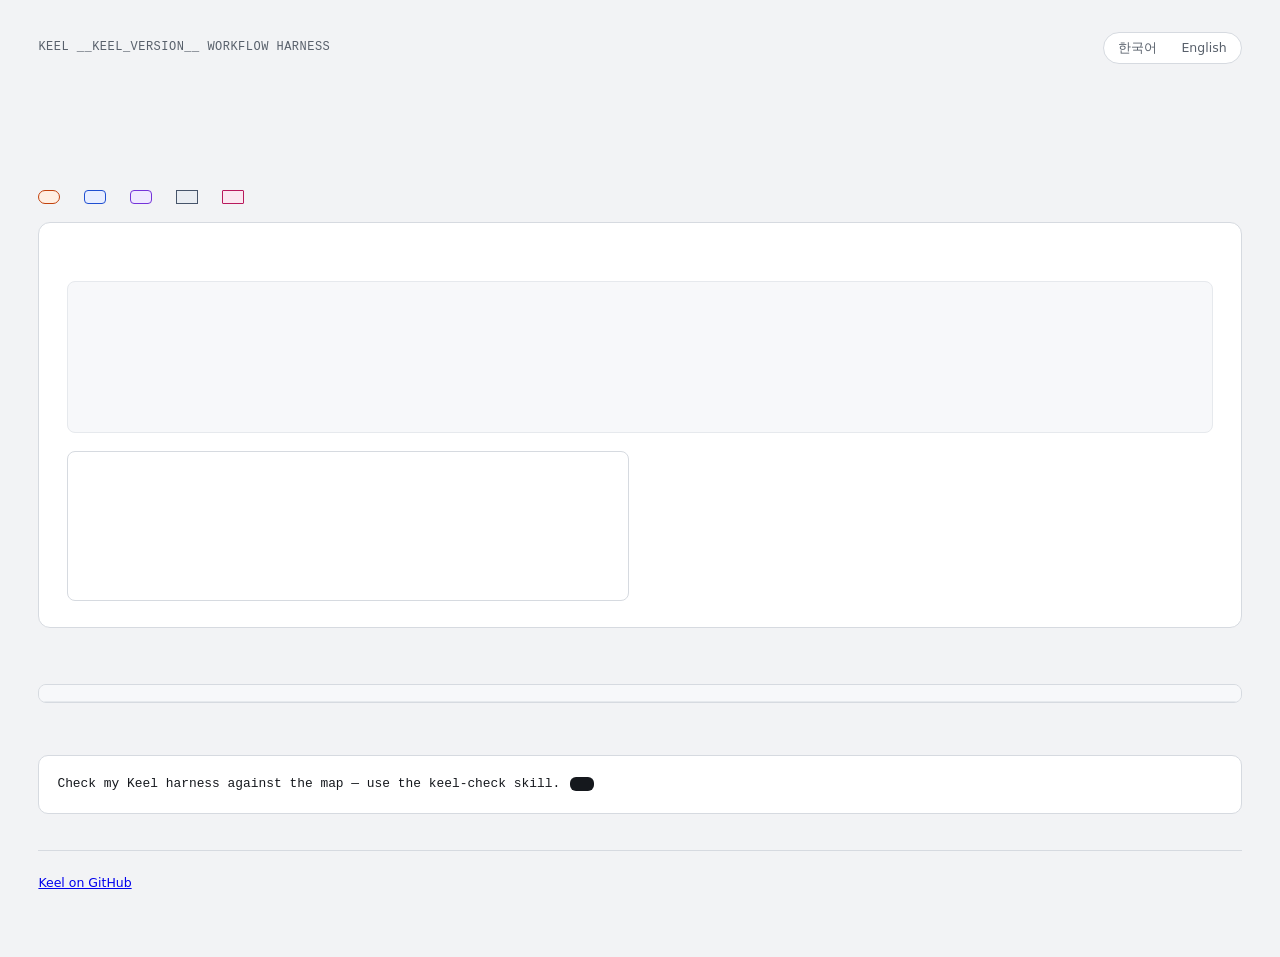
<file: kit/workflow/map_template.html>
<!doctype html>
<html lang="__KEEL_LANG__" data-embed="__KEEL_EMBED__"><head><meta charset="utf-8"><meta name="viewport" content="width=device-width,initial-scale=1"><title>Keel harness map</title><style>

:root{
  --bg:#F2F3F5; --surface:#FFFFFF; --surface-2:#F7F8FA; --ink:#15181D; --muted:#58606B; --faint:#8C939D;
  --line:#D6DAE0; --line-2:#E6E9ED; --edge:#7B838E; --sel:#15181D; --sel-ink:#FFFFFF;
  --h:#C2410C; --h-bg:#FFEFE3;
  --s:#1F4FD1; --s-bg:#E8EEFF;
  --r:#7433D9; --r-bg:#F0E9FF;
  --c:#46546A; --c-bg:#E9EDF2;
  --x:#B8195C; --x-bg:#FBE8F1;
  --crit:#B42318; --crit-bg:#FDECEA;
  --sans:-apple-system, BlinkMacSystemFont, "Apple SD Gothic Neo", "Malgun Gothic", "Segoe UI", system-ui, sans-serif;
  --mono:ui-monospace, "SF Mono", Menlo, monospace;
  color-scheme: light;
}
@media (prefers-color-scheme: dark){
  :root:not([data-theme="light"]){
    --bg:#0F1216; --surface:#171B21; --surface-2:#1C2128; --ink:#E7E9EC; --muted:#A1A9B4; --faint:#6F7782;
    --line:#2D333C; --line-2:#242A31; --edge:#8D96A2; --sel:#E7E9EC; --sel-ink:#0F1216;
    --h:#FB9A5B; --h-bg:#2B1A0E;
    --s:#86A8FF; --s-bg:#131D36;
    --r:#BBA0FF; --r-bg:#211636;
    --c:#AEB8C6; --c-bg:#20262E;
    --x:#F77AB2; --x-bg:#2D1220;
    --crit:#FF8A80; --crit-bg:#361512;
    color-scheme: dark;
  }
}
:root[data-theme="dark"]{
  --bg:#0F1216; --surface:#171B21; --surface-2:#1C2128; --ink:#E7E9EC; --muted:#A1A9B4; --faint:#6F7782;
  --line:#2D333C; --line-2:#242A31; --edge:#8D96A2; --sel:#E7E9EC; --sel-ink:#0F1216;
  --h:#FB9A5B; --h-bg:#2B1A0E;
  --s:#86A8FF; --s-bg:#131D36;
  --r:#BBA0FF; --r-bg:#211636;
  --c:#AEB8C6; --c-bg:#20262E;
  --x:#F77AB2; --x-bg:#2D1220;
  --crit:#FF8A80; --crit-bg:#361512;
  color-scheme: dark;
}
*{box-sizing:border-box}
body{background:var(--bg);color:var(--ink);font-family:var(--sans);font-size:15px;line-height:1.6;margin:0}
.wrap{max-width:1400px;margin:0 auto;padding-inline:clamp(16px,3vw,40px);padding-block:32px 64px;display:flex;flex-direction:column;gap:36px}
h1,h2,h3{margin:0;text-wrap:balance;letter-spacing:-0.01em}
h1{font-size:clamp(26px,3.4vw,36px);font-weight:700;line-height:1.2}
h2{font-size:19px;font-weight:700}
h3{font-size:15px;font-weight:600}
p{margin:0}
code,.mono{font-family:var(--mono);font-size:.86em}
.eyebrow{font-family:var(--mono);font-size:12px;color:var(--muted);letter-spacing:.04em;text-transform:uppercase}
header{display:flex;flex-direction:column;gap:10px}
header h1,.lede{max-width:74ch}
.lede{color:var(--muted);font-size:16px}
.inspiration{max-width:74ch;color:var(--muted);font-size:14px;line-height:1.55}
.topbar{display:flex;flex-wrap:wrap;align-items:center;justify-content:space-between;gap:8px 16px}
.lang{display:inline-flex;border:1px solid var(--line);border-radius:999px;padding:2px;background:var(--surface)}
html[data-embed="1"] .lang{display:none}
html[data-embed="1"] section[aria-labelledby="install-h"],html[data-embed="1"] section[aria-labelledby="check-h"],html[data-embed="1"] footer{display:none}
html[data-embed="1"] .wrap{padding-inline:12px}
html[data-embed="1"] .panel{padding-inline:12px}
.lang button{appearance:none;border:0;background:none;font:inherit;font-size:12.5px;line-height:20px;color:var(--muted);padding:3px 12px;border-radius:999px;cursor:pointer}
.lang button:hover{color:var(--ink)}
.lang button[aria-pressed="true"]{background:var(--sel);color:var(--sel-ink)}
.lang button:focus-visible{outline:2px solid var(--s);outline-offset:2px}
@media (forced-colors:active){.lang button[aria-pressed="true"]{outline:2px solid CanvasText}}
section{display:flex;flex-direction:column;gap:16px}
.sec-head{display:flex;flex-direction:column;gap:4px;max-width:78ch}
.sec-head p{color:var(--muted)}

/* ---------- rail ---------- */
.rail-scroll{overflow-x:auto;overflow-y:hidden;padding:4px}
.rail{position:relative;display:grid;grid-auto-flow:column;grid-auto-columns:minmax(98px,1fr);min-width:max-content;gap:0}
html[data-embed="1"] .rail{grid-auto-columns:minmax(64px,1fr);min-width:0;width:100%}
.rail::before{content:"";position:absolute;left:49px;right:49px;top:37.5px;height:3px;background:var(--line);border-radius:2px}
html[data-embed="1"] .rail::before{left:32px;right:32px}
.st{position:relative;appearance:none;background:none;border:0;color:inherit;font:inherit;cursor:pointer;padding:6px 6px 10px;display:flex;flex-direction:column;align-items:center;gap:6px;text-align:center;border-radius:8px}
.st:hover{background:var(--surface)}
.st:focus-visible{outline:2px solid var(--s);outline-offset:2px}
.st .num{font-family:var(--mono);font-size:11.5px;color:var(--muted);height:18px;line-height:18px;white-space:nowrap}
.st .dot{width:18px;height:18px;border-radius:50%;background:var(--surface);border:3px solid var(--edge);position:relative;z-index:1}
.st .nm{font-size:13px;font-weight:500;line-height:1.3;min-height:34px}
.st .marks{display:flex;gap:4px;min-height:18px;flex-wrap:wrap;justify-content:center}
.mk{font-size:10.5px;line-height:16px;padding:0 5px;border-radius:3px;white-space:nowrap}
.mk.hum{background:var(--h-bg);color:var(--h)}
.mk.cond{background:var(--c-bg);color:var(--c)}
.st[aria-selected="true"] .dot{background:var(--sel);border-color:var(--sel)}
.st[aria-selected="true"] .nm{font-weight:700}
.side{display:flex;flex-wrap:wrap;align-items:center;gap:8px}
.side .lbl{font-size:13px;color:var(--muted);margin-right:4px}
.sd{appearance:none;font:inherit;font-size:13px;color:var(--ink);background:var(--surface);border:1px dashed var(--edge);border-radius:999px;padding:4px 12px;cursor:pointer;position:relative}
.sd:hover{border-style:solid}
.sd:focus-visible{outline:2px solid var(--s);outline-offset:2px}
.sd[aria-selected="true"]{background:var(--sel);color:var(--sel-ink);border:1px solid var(--sel)}

/* ---------- legend ---------- */
.legend{display:flex;flex-wrap:wrap;gap:8px 18px;font-size:12.5px;color:var(--muted);align-items:center}
.lg{display:inline-flex;align-items:center;gap:6px}
.sw{width:22px;height:14px;border:1.5px solid;display:inline-block}
.sw.H{background:var(--h-bg);border-color:var(--h);border-radius:8px}
.sw.S{background:var(--s-bg);border-color:var(--s);border-radius:4px}
.sw.R{background:var(--r-bg);border-color:var(--r);border-radius:4px}
.sw.C{background:var(--c-bg);border-color:var(--c);border-radius:0}
.sw.X{background:var(--x-bg);border-color:var(--x);border-radius:1px}
.tg{font-size:10.5px;line-height:16px;padding:0 5px;border-radius:3px;font-weight:600}
.tg.gate{background:var(--h);color:var(--surface)}
.tg.deny{background:var(--crit);color:var(--surface)}
.tg.loop{background:var(--surface);color:var(--muted);border:1px solid var(--line)}

/* ---------- panel ---------- */
.panel{background:var(--surface);border:1px solid var(--line);border-radius:12px;padding:22px clamp(16px,2.4vw,28px) 26px;display:flex;flex-direction:column;gap:18px;margin-top:2px}
.p-head{display:flex;flex-wrap:wrap;gap:6px 16px;align-items:baseline}
.p-num{font-family:var(--mono);font-size:13px;color:var(--muted)}
.p-sum{color:var(--muted);max-width:90ch}
.badges{display:flex;gap:6px;flex-wrap:wrap}
.bdg{font-size:11.5px;line-height:20px;padding:0 8px;border-radius:4px;background:var(--surface-2);border:1px solid var(--line);color:var(--muted)}
.bdg.hum{background:var(--h-bg);border-color:transparent;color:var(--h)}
.flow-scroll{overflow-x:auto;border:1px solid var(--line-2);border-radius:8px;background:var(--surface-2)}
.flow-scroll svg{display:block;max-width:none}
.p-grid{display:grid;grid-template-columns:minmax(0,1fr) minmax(0,1fr);gap:22px}
.detail{border:1px solid var(--line);border-radius:8px;padding:14px 16px;display:flex;flex-direction:column;gap:8px;min-height:150px;background:var(--surface)}
.detail .who{display:flex;gap:8px;align-items:center;font-size:12px;color:var(--muted)}
.detail .ttl{font-weight:600;font-size:15px}
.detail .src{font-family:var(--mono);font-size:12px;color:var(--muted);word-break:break-all}
.detail .hint{font-size:12px;color:var(--faint)}
.points h3{margin-bottom:6px}
.points ul{margin:0;padding-left:18px;display:flex;flex-direction:column;gap:6px;font-size:14px}
.points li::marker{color:var(--faint)}
.files{display:flex;flex-wrap:wrap;gap:6px;margin-top:12px}
.files code{background:var(--surface-2);border:1px solid var(--line-2);border-radius:4px;padding:1px 6px;font-size:11.5px;color:var(--muted);word-break:break-all}

/* ---------- svg ---------- */
svg text{font-family:var(--sans);fill:var(--ink)}
.band{fill:var(--surface)}
.band.alt{fill:var(--surface-2)}
.lane-sep{stroke:var(--line)}
.lane-name{font-size:12.5px;font-weight:600}
.lane-sub{font-size:10.5px;fill:var(--muted)}
.lane-chip{stroke-width:1.5}
.edge{fill:none;stroke:var(--edge);stroke-width:1.4}
.edge.loop{stroke-dasharray:5 4}
.edge.alt{stroke-dasharray:2 3}
.ah{fill:var(--edge)}
.elabel{font-size:10.5px;fill:var(--muted)}
.elabel-bg{fill:var(--surface-2)}
.node{cursor:pointer;outline:none}
.node .shape{stroke-width:1.5}
.node text{font-size:12px;pointer-events:none}
.node:hover .shape,.node:focus-visible .shape{stroke-width:2.6}
.node.on .shape{stroke-width:2.8}
.node.lane-H .shape,.lane-chip.H{fill:var(--h-bg);stroke:var(--h)}
.node.lane-S .shape,.lane-chip.S{fill:var(--s-bg);stroke:var(--s)}
.node.lane-R .shape,.lane-chip.R{fill:var(--r-bg);stroke:var(--r)}
.node.lane-C .shape,.lane-chip.C{fill:var(--c-bg);stroke:var(--c)}
.node.lane-X .shape,.lane-chip.X{fill:var(--x-bg);stroke:var(--x)}
.node.k-x .shape{fill:var(--surface-2);stroke-dasharray:4 3;stroke-width:1.2}
.node.k-x text{fill:var(--muted)}
.node.k-x:hover .shape,.node.k-x.on .shape{stroke-width:2.4}
.node:focus-visible .shape,.node.k-x:focus-visible .shape{stroke:var(--ink);stroke-width:3}
.ntag rect{stroke:none}
.ntag text{font-size:9.5px;font-weight:700;fill:var(--surface)}
.ntag.gate rect{fill:var(--h)}
.ntag.deny rect{fill:var(--crit)}
.ntag.loop rect{fill:var(--surface);stroke:var(--line);stroke-width:1}
.ntag.loop text{fill:var(--muted)}

footer{font-size:12.5px;color:var(--muted);border-top:1px solid var(--line);padding-top:16px;display:flex;flex-direction:column;gap:6px}
footer code{font-size:11.5px}

@media (max-width:860px){
  .p-grid{grid-template-columns:1fr}
}

html,body{max-width:100%;overflow-x:hidden}
.wrap,section,.panel,.p-grid,.detail,.points{min-width:0}
.install-scroll{overflow-x:auto;border:1px solid var(--line);border-radius:8px}
.install-table{border-collapse:collapse;width:100%;min-width:680px;font-size:13px}
.install-table th,.install-table td{text-align:left;padding:8px 10px;border-bottom:1px solid var(--line-2);vertical-align:top}
.install-table th{background:var(--surface-2)}
.install-table td code{overflow-wrap:anywhere}
.check-box{background:var(--surface);border:1px solid var(--line);border-radius:10px;padding:18px}
.copy-row{display:flex;flex-wrap:wrap;gap:10px;align-items:center}
button.copy{font:inherit;background:var(--sel);color:var(--sel-ink);border:0;border-radius:6px;padding:7px 12px;cursor:pointer}
@media(max-width:480px){.wrap{gap:26px;padding-block:20px 40px}.panel{padding:14px}.rail{grid-auto-columns:minmax(90px,1fr)}}
</style></head><body><main class="wrap">
<header><div class="topbar"><p class="eyebrow">Keel __KEEL_VERSION__ workflow harness</p><div class="lang" role="group" aria-label="Language"><button type="button" data-lang="ko" lang="ko">한국어</button><button type="button" data-lang="en" lang="en">English</button></div></div><h1 data-en="Harness pipeline map" data-ko="하네스 파이프라인 지도"></h1><p class="lede" data-en="Follow a work item through the Keel workflow. Select a stage, then select a box in its flow diagram to see its role and source file." data-ko="Keel 워크플로우의 작업 단계를 살펴보세요. 단계를 선택하고 흐름도의 상자를 누르면 역할과 파일을 볼 수 있습니다."></p><p class="inspiration" id="inspiration"></p></header>
<section aria-labelledby="map-h"><div class="sec-head"><h2 id="map-h" data-en="Pipeline" data-ko="파이프라인"></h2><p data-en="The rail shows the FULL stages in order. Shared mechanisms appear below." data-ko="위의 단계는 FULL 작업 순서이고, 아래에는 공통 장치가 있습니다."></p></div><div class="rail-scroll"><div class="rail" id="rail" role="tablist" aria-label="Pipeline stages"></div></div><div class="side" id="side" role="tablist" aria-label="Shared mechanisms"></div><div class="legend"><span class="lg"><i class="sw H"></i><span data-en="Human" data-ko="사람"></span></span><span class="lg"><i class="sw S"></i><span data-en="Session agent" data-ko="세션 에이전트"></span></span><span class="lg"><i class="sw R"></i><span data-en="Review run" data-ko="검토 실행"></span></span><span class="lg"><i class="sw C"></i><span data-en="Keel hooks and scripts" data-ko="Keel 훅과 스크립트"></span></span><span class="lg"><i class="sw X"></i><span data-en="Files" data-ko="파일"></span></span><span class="lg"><span class="tg gate" data-en="waits" data-ko="대기"></span><span data-en="Waits for an answer" data-ko="답을 기다림"></span></span><span class="lg"><span class="tg deny" data-en="blocks" data-ko="차단"></span><span data-en="Blocks when a condition fails" data-ko="조건이 안 맞으면 차단"></span></span></div><article class="panel" id="panel" role="tabpanel"><div class="p-head"><span class="p-num" id="pNum"></span><h2 id="pName"></h2><div class="badges" id="pBadges"></div></div><p class="p-sum" id="pSum"></p><figure style="margin:0"><div class="flow-scroll"><svg id="flow" role="group"></svg></div></figure><div class="p-grid"><div class="detail" id="detail"></div><div class="points"><h3 data-en="What to know at this stage" data-ko="이 단계에서 알아 둘 것"></h3><ul id="pPoints"></ul><div class="files" id="pFiles"></div></div></div></article></section>
<section aria-labelledby="install-h"><div class="sec-head"><h2 id="install-h" data-en="What gets installed where" data-ko="어디에 무엇이 설치되나요"></h2><p data-en="Remove workflow removes workflow items, but the harness map page stays in the knowledge base. Catalogue hooks are installed by the Hooks step." data-ko="워크플로우 제거는 워크플로우 항목을 지우지만, 하네스 지도 페이지는 지식 베이스에 남습니다. 카탈로그 훅은 훅 단계에서 설치됩니다."></p></div><div class="install-scroll"><table class="install-table"><thead><tr><th data-en="Title" data-ko="이름"></th><th data-en="Path" data-ko="경로"></th><th data-en="CLIs" data-ko="CLI"></th><th data-en="Stage" data-ko="단계"></th><th data-en="Installation" data-ko="설치"></th></tr></thead><tbody id="install-body"></tbody></table></div></section>
<section aria-labelledby="check-h"><div class="sec-head"><h2 id="check-h" data-en="Check this setup with your AI" data-ko="AI에게 이 설정 확인하기"></h2></div><div class="check-box"><div class="copy-row"><code id="check-prompt">Check my Keel harness against the map — use the keel-check skill.</code><button type="button" class="copy" id="copy-check" data-en="Copy" data-ko="복사"></button></div><p data-en="The check compares your installed harness with this map and reports gaps." data-ko="이 검사는 설치된 하네스를 지도와 비교해 빠진 부분을 알려줍니다."></p><p data-en="It changes nothing." data-ko="아무것도 변경하지 않습니다."></p></div></section>
<footer><p data-en="Keel workflow harness map" data-ko="Keel 워크플로우 하네스 지도"></p><a href="https://github.com/badjin/keel">Keel on GitHub</a></footer></main>
<script type="application/json" id="keel-harness-manifest">/*__KEEL_MANIFEST__*/</script>
<script>/*__KEEL_MAP_DATA__*/
const MANIFEST = JSON.parse(document.getElementById('keel-harness-manifest').textContent);
const NS = 'http://www.w3.org/2000/svg';
const $ = s => document.querySelector(s);
const t = obj => typeof obj === 'string' ? obj : (obj && (obj[lang] || obj.en)) || '';
function el(tag, attrs, parent){const e=document.createElementNS(NS,tag);if(attrs) for(const k in attrs)e.setAttribute(k,attrs[k]);if(parent)parent.appendChild(e);return e;}
function h(tag, cls, value){const e=document.createElement(tag);if(cls)e.className=cls;if(value!=null)e.textContent=value;return e;}
const STAGES = [...MAP.stages, ...MAP.side].map(s => ({...s, side: MAP.side.includes(s), nodes: s.nodes.map(n => ({...n,l:n.lane,c:n.col,t:n.title,d:n.desc,k:n.kind})),edges:s.edges}));
const ORDER = MAP.lanes.map(l => l.id);
const G = { LW:124,CW:156,LH:96,NW:130,NH:54,PAD:14 };
const TAGTXT = {gate:{en:'waits',ko:'대기'},deny:{en:'blocks',ko:'차단'},loop:{en:'loop',ko:'반복'}};
const laneNames = () => Object.fromEntries(MAP.lanes.map(l => [l.id,[t(l.name),t(l.sub)]]));
const tags = () => Object.fromEntries(Object.entries(TAGTXT).map(([k,v]) => [k,t(v)]));
let lang = '__KEEL_LANG__';
function textLines(parent, x, y, str, cls){
  const lines = str.split('\n');
  const lh = 14.5;
  const y0 = y - (lines.length - 1) * lh / 2;
  const textEl = el('text', { x, y: y0, 'text-anchor': 'middle', 'dominant-baseline': 'central', class: cls || '' }, parent);
  lines.forEach((ln, i) => {
    const sp = el('tspan', { x, dy: i === 0 ? 0 : lh }, textEl);
    sp.textContent = ln;
  });
  return textEl;
}

function labelBox(svg, x, y, str){
  const g = el('g', {}, svg);
  const bg = el('rect', { class: 'elabel-bg', rx: 3 }, g);
  const textEl = el('text', { x, y, 'text-anchor': 'middle', 'dominant-baseline': 'central', class: 'elabel' }, g);
  textEl.textContent = str;
  const w0 = textEl.getBBox().width, maxW = G.CW - 16;
  if (w0 > maxW) textEl.style.fontSize = (10.5 * maxW / w0).toFixed(2) + 'px';
  const b = textEl.getBBox();
  bg.setAttribute('x', b.x - 4); bg.setAttribute('y', b.y - 1);
  bg.setAttribute('width', b.width + 8); bg.setAttribute('height', b.height + 2);
}

const MIN_FIT = 0.8;
function fitFlow(){
  const svg = $('#flow');
  const W = Number(svg.dataset.w), H = Number(svg.dataset.h);
  if (!W) return;
  let scale = 1;
  if (document.documentElement.dataset.embed === '1') {
    scale = Math.max(MIN_FIT, Math.min(1, svg.parentElement.clientWidth / W));
  }
  svg.setAttribute('width', Math.round(W * scale));
  svg.setAttribute('height', Math.round(H * scale));
}

function renderFlow(stage){
  const svg = $('#flow');
  svg.replaceChildren();
  const nodes = stage.nodes;
  const byId = Object.fromEntries(nodes.map(n => [n.id, n]));
  const lanes = ORDER.filter(l => nodes.some(n => n.l === l));
  const li = Object.fromEntries(lanes.map((l, i) => [l, i]));
  const cols = Math.max(...nodes.map(n => n.c)) + 1;
  const W = G.LW + cols * G.CW + G.PAD;
  const H = lanes.length * G.LH;
  svg.setAttribute('viewBox', `0 0 ${W} ${H}`);
  svg.dataset.w = W; svg.dataset.h = H; fitFlow();
  svg.setAttribute('aria-label', t(stage.name) + (lang === 'en' ? ' flow diagram. Select a box to see its description below.' : ' 흐름도. 상자를 누르면 아래에 설명이 나옵니다.'));

  const defs = el('defs', {}, svg);
  const m = el('marker', { id: 'ah', viewBox: '0 0 10 10', refX: 9, refY: 5, markerWidth: 7, markerHeight: 7, orient: 'auto-start-reverse' }, defs);
  el('path', { d: 'M0,0 L10,5 L0,10 z', class: 'ah' }, m);

  lanes.forEach((l, i) => {
    el('rect', { x: 0, y: i * G.LH, width: W, height: G.LH, class: 'band' + (i % 2 ? ' alt' : '') }, svg);
    if (i) el('line', { x1: 0, x2: W, y1: i * G.LH, y2: i * G.LH, class: 'lane-sep' }, svg);
    const cy = i * G.LH + G.LH / 2;
    el('rect', { x: 12, y: cy - 20, width: 5, height: 40, rx: 2, class: 'lane-chip ' + l }, svg);
    const n1 = el('text', { x: 26, y: cy - 7, class: 'lane-name', 'dominant-baseline': 'central' }, svg);
    n1.textContent = laneNames()[l][0];
    const n2 = el('text', { x: 26, y: cy + 10, class: 'lane-sub', 'dominant-baseline': 'central' }, svg);
    n2.textContent = laneNames()[l][1];
    [[n1, 12.5], [n2, 10.5]].forEach(([tn, fs]) => {
      const w = tn.getBBox().width, maxW = G.LW - 10 - 26 - 4;
      if (w > maxW) tn.style.fontSize = (fs * maxW / w).toFixed(2) + 'px';
    });
  });
  el('line', { x1: G.LW - 10, x2: G.LW - 10, y1: 0, y2: H, class: 'lane-sep' }, svg);

  nodes.forEach(n => {
    n.x = G.LW + n.c * G.CW + G.CW / 2;
    n.y = li[n.l] * G.LH + G.LH / 2;
    n.hh = n.k === 'd' ? G.NH / 2 + 8 : G.NH / 2;
  });
  const anc = (n, s) => ({
    r: [n.x + G.NW / 2, n.y], l: [n.x - G.NW / 2, n.y],
    t: [n.x, n.y - n.hh], b: [n.x, n.y + n.hh]
  })[s];

  const seen = {};
  nodes.forEach(n => {
    const key = n.l + n.c;
    if (seen[key]) console.warn('two nodes share a cell', seen[key], n.id);
    seen[key] = n.id;
  });

  const chan = {};
  const labels = [];
  (stage.edges || []).forEach(e => {
    const [f, to, lab, opt] = e;
    const off = (opt || []).find(o => typeof o === 'object') || {};
    const a = byId[f], b = byId[to];
    if (!a || !b) { console.warn('missing node', f, to); return; }
    let d, lx, ly, cls = 'edge';
    if (opt && opt.includes('loop')) cls += ' loop';
    if (opt && opt.includes('alt')) cls += ' alt';
    if (b.c > a.c) {
      const [x1, y1] = anc(a, 'r'), [x2, y2] = anc(b, 'l');
      if (a.l === b.l) {
        d = `M${x1},${y1} H${x2}`; lx = (x1 + x2) / 2; ly = y1 - G.NH / 2 - 9;
      } else {
        let bx = opt && opt.includes('bs') ? G.LW + (a.c + 1) * G.CW : G.LW + b.c * G.CW;
        if (opt && opt.includes('alt')) bx -= 6;
        d = `M${x1},${y1} H${bx} V${y2} H${x2}`;
        lx = bx; ly = Math.max(li[a.l], li[b.l]) * G.LH;
      }
    } else if (b.c === a.c) {
      const down = li[b.l] > li[a.l];
      const [x1, y1] = anc(a, down ? 'b' : 't'), [, y2] = anc(b, down ? 't' : 'b');
      d = `M${x1},${y1} V${y2}`; lx = x1; ly = (y1 + y2) / 2;
    } else {
      const top = opt && opt.includes('top');
      const key = top ? 't' + Math.min(li[a.l], li[b.l]) : 'b' + Math.max(li[a.l], li[b.l]);
      const used = chan[key] = chan[key] || [];
      const span = [b.x, a.x];
      const k = used.filter(s => s[0] < span[1] && span[0] < s[1]).length;
      used.push(span);
      const yc = top ? Math.min(li[a.l], li[b.l]) * G.LH + 9 + k * 6
                     : (Math.max(li[a.l], li[b.l]) + 1) * G.LH - 9 - k * 6;
      const [x1, y1] = anc(a, top ? 't' : 'b'), [x2, y2] = anc(b, top ? 't' : 'b');
      d = `M${x1},${y1} V${yc} H${x2} V${y2}`; lx = (x1 + x2) / 2; ly = yc;
    }
    lx += off.dx || 0; ly += off.dy || 0;
    el('path', { d, class: cls, 'marker-end': 'url(#ah)' }, svg);
    if (lab) labels.push([lx, ly, t(lab)]);
  });

  const detail = $('#detail');
  const groups = [];
  nodes.forEach((n, idx) => {
    const g = el('g', { class: `node lane-${n.l} k-${n.k || 's'}`, tabindex: 0, role: 'button', 'aria-label': t(n.t).replace(/\n/g, ' ') }, svg);
    if (n.k === 'd') {
      const hw = G.NW / 2 + 2;
      el('polygon', { class: 'shape', points: `${n.x},${n.y - n.hh} ${n.x + hw},${n.y} ${n.x},${n.y + n.hh} ${n.x - hw},${n.y}` }, g);
    } else {
      const rx = n.l === 'H' ? 22 : n.l === 'C' ? 0 : n.l === 'X' ? 2 : 9;
      el('rect', { class: 'shape', x: n.x - G.NW / 2, y: n.y - G.NH / 2, width: G.NW, height: G.NH, rx }, g);
    }
    const tx = textLines(g, n.x, n.y, t(n.t));
    const maxW = n.k === 'd' ? G.NW - 34 : G.NW - 12;
    const tw = tx.getBBox().width;
    if (tw > maxW) tx.style.fontSize = (12 * maxW / tw).toFixed(2) + 'px';
    if (n.tag) {
      const tg = el('g', { class: 'ntag ' + n.tag }, g);
      const pill = el('rect', { height: 14, rx: 3 }, tg);
      const tt = el('text', { 'text-anchor': 'middle', 'dominant-baseline': 'central' }, tg);
      tt.textContent = tags()[n.tag];
      const pw = tt.getBBox().width + 10;
      const px = n.k === 'd' ? n.x + 18 : n.x + G.NW / 2 - pw;
      const py = n.y - n.hh - 7;
      pill.setAttribute('x', px); pill.setAttribute('y', py); pill.setAttribute('width', pw);
      tt.setAttribute('x', px + pw / 2); tt.setAttribute('y', py + 7);
    }
    const show = () => {
      groups.forEach(x => x.classList.remove('on'));
      g.classList.add('on');
      detail.replaceChildren();
      const who = h('div', 'who');
      const sw = h('i', 'sw ' + n.l);
      who.append(sw, document.createTextNode(laneNames()[n.l][0] + ' · ' + laneNames()[n.l][1] + (n.tag ? ' · ' + tags()[n.tag] : '')));
      detail.append(who, h('div', 'ttl', t(n.t).replace(/\n/g, ' ')), h('p', '', t(n.d) || ''));
      if (n.src) detail.append(h('div', 'src', t(n.src)));
      detail.append(h('div', 'hint', `${idx + 1} / ${nodes.length} · ` + (lang === 'en' ? 'Hover or tap another box to switch' : '다른 상자에 마우스를 올리거나 탭하면 바뀝니다')));
    };
    g.addEventListener('mouseenter', show);
    g.addEventListener('focus', show);
    g.addEventListener('click', show);
    groups.push(g);
    n.show = show;
  });
  labels.forEach(([x, y, s]) => labelBox(svg, x, y, s));
  nodes[0].show();
}

/* ---------- pipeline rail + panel ---------- */
let current = '';
function select(id, focus){
  const st = STAGES.find(s => s.id === id) || STAGES[0];
  current = st.id;
  document.querySelectorAll('[role="tablist"]').forEach(list => {
    const tabs = [...list.querySelectorAll('[role="tab"]')];
    const has = tabs.some(b => b.dataset.id === st.id);
    tabs.forEach((b, i) => {
      const on = b.dataset.id === st.id;
      b.setAttribute('aria-selected', on);
      b.tabIndex = on || (!has && i === 0) ? 0 : -1;
      if (on && focus) b.focus();
    });
  });
  $('#panel').setAttribute('aria-labelledby', 'tab-' + st.id);
  $('#pNum').textContent = t(st.num);
  $('#pName').textContent = t(st.name);
  $('#pSum').textContent = t(st.sum);
  const bd = $('#pBadges'); bd.replaceChildren();
  (st.badges || []).forEach(([cls, text]) => bd.append(h('span', 'bdg ' + (cls || ''), t(text))));
  const pts = $('#pPoints'); pts.replaceChildren();
  st.points.forEach(p => pts.append(h('li', '', t(p))));
  const fl = $('#pFiles'); fl.replaceChildren();
  (st.files || []).forEach(f => fl.append(h('code', '', t(f))));
  renderFlow(st);
  try { history.replaceState(null, '', '#' + st.id); } catch (e) {}
}

function buildRail(){
  const rail = $('#rail'), side = $('#side');
  rail.replaceChildren();
  side.replaceChildren(h('span', 'lbl', lang === 'en' ? 'Across all stages' : '모든 단계에 걸친 장치'));
  STAGES.forEach(s => {
    const b = h('button', s.side ? 'sd' : 'st');
    b.type = 'button';
    b.setAttribute('role', 'tab');
    b.id = 'tab-' + s.id;
    b.dataset.id = s.id;
    b.setAttribute('aria-controls', 'panel');
    if (s.side) {
      b.textContent = t(s.name);
      side.append(b);
    } else {
      b.append(h('span', 'num', t(s.num)), h('span', 'dot'), h('span', 'nm', t(s.short || s.name)));
      const mk = h('span', 'marks');
      (s.marks || []).forEach(([c, text]) => mk.append(h('span', 'mk ' + c, t(text))));
      b.append(mk);
      rail.append(b);
    }
    b.addEventListener('click', () => select(s.id));
    b.addEventListener('keydown', ev => {
      const list = STAGES.filter(x => !!x.side === !!s.side).map(x => x.id);
      const i = list.indexOf(s.id);
      const go = { ArrowRight: (i + 1) % list.length, ArrowLeft: (i - 1 + list.length) % list.length, Home: 0, End: list.length - 1 }[ev.key];
      if (go !== undefined) { ev.preventDefault(); select(list[go], true); }
    });
  });
}

function buildInstallTable(){
  const used = new Set(STAGES.flatMap(s => [...s.install, ...s.nodes.flatMap(n => n.install)]));
  const rows = MANIFEST.items.map(item => ({title:t(item.title),path:item.path,targets:item.targets,stage:item.stage==='check'?(lang==='en'?'Harness check':'하네스 점검'):t(STAGES.find(s=>s.id===item.stage)?.short),installation:item.removal==='kept'?(lang==='en'?'kept in the knowledge base by Remove workflow':'워크플로우 제거 뒤에도 지식 베이스에 남음'):(lang==='en'?'removed by Remove workflow':'워크플로우 제거로 삭제')}));
  MAP.catalogue.filter(item => used.has(item.id)).forEach(item => rows.push({title:lang==='en'?item.title_en:item.title_ko,path:item.path,targets:item.targets,stage:STAGES.filter(s=>s.install.includes(item.id)||s.nodes.some(n=>n.install.includes(item.id))).map(s=>t(s.short)).join(', '),installation:lang==='en'?'installed by the Hooks step':'훅 단계에서 설치'}));
  const body=$('#install-body');body.replaceChildren();
  rows.forEach(row=>{const tr=h('tr');[row.title,row.path,(row.targets||[]).join(', '),row.stage,row.installation].forEach((value,i)=>{const td=h('td');if(i===1)td.append(h('code','',value));else td.textContent=value;tr.append(td);});body.append(tr);});
}
function setLang(next){
  lang=next==='ko'?'ko':'en';document.documentElement.lang=lang;
  $('#inspiration').textContent=t(MAP.note);
  document.querySelectorAll('[data-en][data-ko]').forEach(e=>{e.textContent=e.dataset[lang];});
  document.querySelectorAll('.lang button').forEach(b=>b.setAttribute('aria-pressed',String(b.dataset.lang===lang)));
  buildRail();buildInstallTable();select(current||STAGES[0].id);
}
document.querySelectorAll('.lang button').forEach(b=>b.addEventListener('click',()=>setLang(b.dataset.lang)));
$('#copy-check').addEventListener('click',()=>navigator.clipboard.writeText($('#check-prompt').textContent));
setLang(lang);
if (document.documentElement.dataset.embed === '1') {
  const reportHeight = () => parent.postMessage({type:'keel-map-height',height:Math.ceil(document.querySelector('.wrap').getBoundingClientRect().height)},location.origin);
  addEventListener('load', reportHeight);
  new ResizeObserver(reportHeight).observe(document.querySelector('.wrap'));
  new ResizeObserver(() => requestAnimationFrame(fitFlow)).observe(document.querySelector('.flow-scroll'));
}
</script></body></html>
</file>
